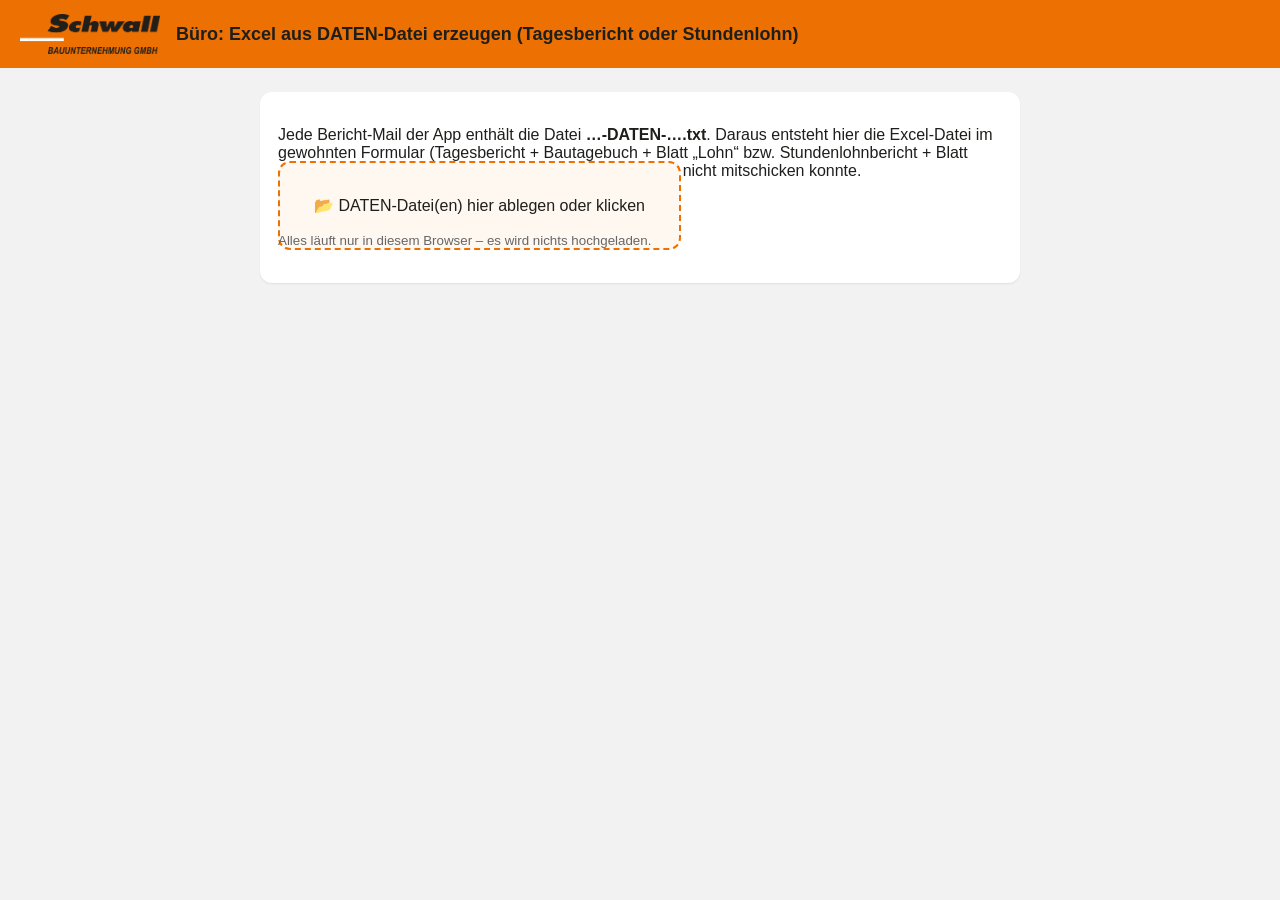
<file: buero.html>
<!DOCTYPE html>
<html lang="de">
<head>
<meta charset="utf-8">
<meta name="viewport" content="width=device-width, initial-scale=1">
<title>Schwall Tagesbericht – Büro: Excel aus DATEN-Datei</title>
<link rel="icon" type="image/png" href="icons/icon-192-v2.png">
<style>
  body{margin:0;font-family:Arial,Helvetica,sans-serif;background:#f2f2f2;color:#1e1e1c}
  header{background:#ED7102;padding:14px 20px;display:flex;align-items:center;gap:16px}
  header img{height:40px} header h1{font-size:18px;margin:0}
  main{max-width:760px;margin:24px auto;padding:0 16px}
  .card{background:#fff;border-radius:12px;padding:18px;margin-bottom:14px;box-shadow:0 1px 2px rgba(0,0,0,.08)}
  .drop{border:2px dashed #ED7102;border-radius:12px;padding:34px;text-align:center;background:#fff8f1;cursor:pointer}
  .drop.on{background:#ffe9d4}
  .it{display:flex;justify-content:space-between;gap:10px;padding:8px 0;border-top:1px solid #eee;font-size:14px}
  .ok{color:#2e7d32;font-weight:700}.err{color:#c62828;font-weight:700}
  small{color:#666}
</style>
</head>
<body>
<header><img src="icons/logo-header.png" alt="Schwall"><h1>Büro: Excel aus DATEN-Datei erzeugen (Tagesbericht oder Stundenlohn)</h1></header>
<main>
  <div class="card">
    <p>Jede Bericht-Mail der App enthält die Datei <b>…-DATEN-….txt</b>. Daraus entsteht hier die Excel-Datei im gewohnten
    Formular (Tagesbericht + Bautagebuch + Blatt „Lohn“ bzw. Stundenlohnbericht + Blatt „Lieferscheine“), z. B. wenn ein Android-Handy die Excel nicht mitschicken konnte.</p>
    <label class="drop" id="drop">📂 DATEN-Datei(en) hier ablegen oder klicken<input type="file" id="f" accept=".txt,.json" multiple hidden></label>
    <p><small>Alles läuft nur in diesem Browser – es wird nichts hochgeladen.</small></p>
  </div>
  <div class="card" id="out" hidden></div>
</main>
<script src="vendor/jszip.min.js"></script>
<script src="excel.js"></script>
<script>
let VORLAGE = null, VORLAGE_SL = null;
const esc = s => String(s ?? '').replace(/[&<>"]/g, c => ({ '&': '&amp;', '<': '&lt;', '>': '&gt;', '"': '&quot;' }[c]));
// Bericht aus der DATEN-Datei wiederherstellen (neue Dateien enthalten ihn komplett, ältere werden umgebaut)
function berichtAus(d) {
  if (d.bericht_app) return d.bericht_app;
  const id = nr => 'ap_' + nr, aps = (d.arbeitspakete || []).map(a => ({ id: id(a.ap), nr: a.ap, text: a.beschreibung }));
  const h = list => Object.fromEntries((list || []).map(s => [id(s.ap), s.std]));
  const hm = s => { const m = Math.round((s || 0) * 60); return Math.floor(m / 60) + ':' + String(m % 60).padStart(2, '0') };
  return { datum: d.datum, von: d.polier, baustelle: d.baustelle, bauteil: d.bauteil, baunr: d.baustelle_nr, bauherr: d.bauherr, wetter: d.wetter, temp: d.temperatur ?? '', wasser: d.wasserstand,
    beginn: d.beginn, ende: d.ende, pause: hm(d.pause_std), bem: d.bemerkungen, vork: d.vorkommnisse, aps,
    personal: (d.personal || []).map(p => ({ name: p.name, nr: p.persnr, zus: p.kuerzel, h: h(p.stunden) })),
    geraete: (d.geraete || []).map(g => ({ name: g.bezeichnung, nr: g.artikel, ks: g.kostenstelle, firma: g.mietfirma, h: h(g.stunden) })),
    material: (d.material || []).map(m => ({ ap: id(m.ap), lief: m.lieferant, mat: m.material, matnr: m.materialnr, einh: m.einheit, ls: m.lieferschein, menge: m.menge })), sig: '' };
}
async function verarbeiten(files) {
  const out = document.getElementById('out'); out.hidden = false; out.innerHTML = '<b>Ergebnis</b>';
  try { if (!VORLAGE) { const r = await fetch('vorlage-tagesbericht.xlsx'); if (!r.ok) throw new Error(); VORLAGE = await r.arrayBuffer() } }
  catch (e) { out.innerHTML += '<div class="it"><span class="err">Excel-Vorlage konnte nicht geladen werden. Bitte die Seite über die App-Adresse (https://…) öffnen, nicht als Datei.</span></div>'; return }
  for (const f of files) {
    const row = document.createElement('div'); row.className = 'it'; row.innerHTML = `<span>${esc(f.name)}</span><span>wird erzeugt …</span>`; out.appendChild(row);
    try {
      const d = JSON.parse(await f.text()); let buf, name;
      if (d.format === 'schwall-stundenlohn') {   // Stundenlohnbericht
        if (!d.bericht_app) throw new Error('DATEN-Datei ohne Berichtsdaten');
        if (!VORLAGE_SL) { const rs = await fetch('vorlage-stundenlohn.xlsx'); if (!rs.ok) throw new Error('Stundenlohn-Vorlage konnte nicht geladen werden'); VORLAGE_SL = await rs.arrayBuffer() }
        const r = d.bericht_app; buf = await slFuellen(JSZip, VORLAGE_SL.slice(0), r);
        name = `${r.baunr || 'ohneNr'}-SL-${String(r.datum).slice(2).replace(/-/g, '')}.xlsx`;
      } else {
        if (d.format !== 'schwall-tagesbericht') throw new Error('keine DATEN-Datei der Tagesbericht-App');
        const r = berichtAus(d);
        buf = await excelFuellen(JSZip, VORLAGE.slice(0), r, null, r.sig || null);
        name = `${r.baunr || 'ohneNr'}-TB-BTB-${String(r.datum).slice(2).replace(/-/g, '')}.xlsx`;
      }
      const url = URL.createObjectURL(new Blob([buf], { type: 'application/vnd.openxmlformats-officedocument.spreadsheetml.sheet' }));
      const a = document.createElement('a'); a.href = url; a.download = name; document.body.appendChild(a); a.click(); a.remove();
      row.lastElementChild.innerHTML = `<a href="${url}" download="${esc(name)}" class="ok">✓ ${esc(name)}</a>`;
    } catch (e) { row.lastElementChild.innerHTML = `<span class="err">${esc(e.message)}</span>` }
  }
}
const drop = document.getElementById('drop'), inp = document.getElementById('f');
inp.onchange = () => verarbeiten([...inp.files]);
['dragover', 'dragenter'].forEach(ev => drop.addEventListener(ev, e => { e.preventDefault(); drop.classList.add('on') }));
['dragleave', 'drop'].forEach(ev => drop.addEventListener(ev, e => { e.preventDefault(); drop.classList.remove('on') }));
drop.addEventListener('drop', e => verarbeiten([...e.dataTransfer.files]));
</script>
</body>
</html>
</file>
